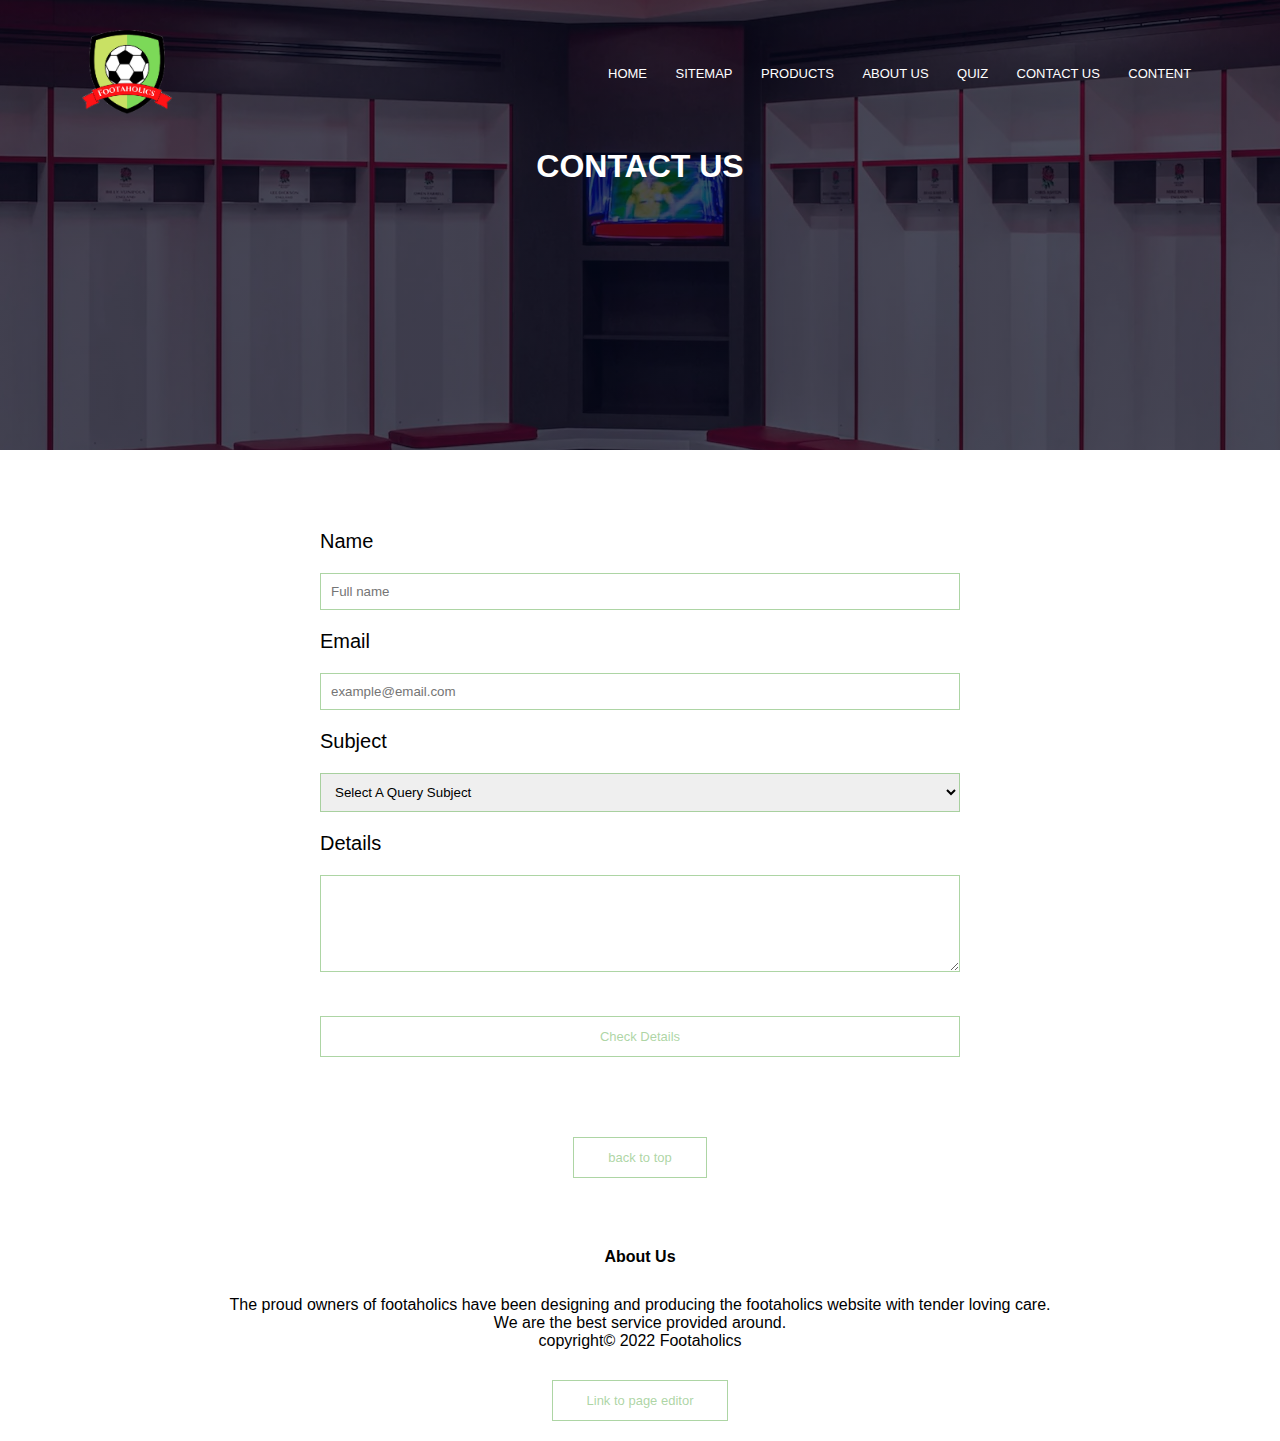
<file: query.html>
<!DOCTYPE html>
<html>

<head>
  <meta name="viewport" content="width=device-width, initial-scale=1.0">
  <title>Query Form</title>
  <link rel="stylesheet" href="query.css">
  <script>
    //validation process
    function getSelectedValue(selectList) {
      return selectList[selectList.selectedIndex].value;
    }
    function validateform() {
      function emailValidation(gmail) {
        return /^[^\s@]+@[^\s@]+\.[^\s@]+$/.test(gmail)
        }

      let name = document.forms["footballQuery"]["name"].value;
      if (name == null || name == "") {
        alert("Please enter your name");
        return false;
      }
      let customerEmail = document.forms["footballQuery"]["email"].value;
      if (customerEmail == "") {
        alert("Please write a valid email");
        return false;
      }
      if (emailValidation(customerEmail) == false){
                alert("Please enter a valid Email");
                return false;
            }
      let selectList = document.forms["footballQuery"]["subject"].value;
      if (selectList == "select"){
        alert("Please choose a subject");
        return false;
      }

      let details = document.forms["footballQuery"]["details"].value;
      if (details == null || details == "") {
        alert("please provide some details");
        return false;
      }
      
    }
  </script>
</head>

<body>
  <!--header-->
  <section class="sub-header">

    <nav>
      <a href="index.html"><img src="images/FootballLogo.png" alt="logo"></a>
      <div class="nav-links">
        <ul>
          <li><a href="index.html">HOME</a></li>
              <li><a href="https://w1824897.users.ecs.westminster.ac.uk/Webdev/Sitemap.html">SITEMAP</a></li>
              <li><a href="https://w1789487.users.ecs.westminster.ac.uk/webDev/Products.html">PRODUCTS</a></li>
              <li><a href="https://w1821973.users.ecs.westminster.ac.uk/WebDev/about.html">ABOUT US</a></li>
              <li><a href="https://w1821973.users.ecs.westminster.ac.uk/WebDev/Quiz.html">QUIZ</a></li>
              <li><a href="query.html">CONTACT US</a></li>
              <li><a href="content.html">CONTENT</a></li>
        </ul>
      </div>
    </nav>

    <h1>CONTACT US</h1>
  </section>


  <!--form-->
  <div class="contact-us">
    <!--start of contact class-->

    <form action="mailto:w1633664@westminster.ac.uk" enctype="text/plain" method="post" name="footballQuery">
      <div id="form">
        <!-- start of div form-->
        <label for="name"> Name</label>
        <input type="text" name="Name" id="name" placeholder="Full name ">
        <label for="email"> Email</label>
        <input type="email" name="email" id="email" placeholder="example@email.com">
        <label for="subject">Subject</label>
        <select name="Subject" id="subject">
          <option value="select">Select A Query Subject</option>
          <option value="Order Updates">Order Updates</option>
          <option value="Mising Products">Missing Products</option>
          <option value="Review">Review</option>
          <option value="Other">Other</option>
        </select>

        <label for="details">Details </label>
        <textarea name="details" id="details" cols="43" rows="5"></textarea>

        <button onclick=validateform() type="button" id="checkDetails" class="hero-btn" >Check Details</button>


      </div> <!-- end of div form -->


      <!--edit button-->

      <div id="edit">
        <!-- start of displayForm -->
        <p><u>Name</u> <span id="nameDisplay"></span></p>
        <p><u>Email</u> <span id="emailDisplay"></span></p>
        <p><u>Subject</u> <span id="subjectDisplay"></span></p>
        <p><u>Details</u> <span id="detailsDisplay"></span></p>

        <button type="button" id="editDetails" class="hero-btn">Edit Details</button>
        <button type="submit" class="hero-btn">Submit Details</button>


      </div>


    </form>
  </div>


  <!--start of javascript-->
  <script>
    // get the select list
    function getSelectedValue(selectList) {
      return selectList[selectList.selectedIndex].value;
    }
    //changing the input pages 
    document.getElementById("checkDetails").addEventListener("click", function () {
      let customerName = document.getElementById("name").value;
      document.getElementById("nameDisplay").innerHTML = customerName;
      let customerEmail = document.getElementById("email").value;
      document.getElementById("emailDisplay").innerHTML = customerEmail;
      let querySubject = getSelectedValue(document.getElementById("subject"));
      document.getElementById("subjectDisplay").innerHTML = querySubject;
      let queryDetail = document.getElementById("details").value;
      document.getElementById("detailsDisplay").innerHTML = queryDetail;

      //email validation
      function emailIsValid(gmail) {
                return /^[^\s@]+@[^\s@]+\.[^\s@]+$/.test(gmail)
            }

      // to check if the requirements have been met
      if (customerName != "" && customerEmail != "" && queryDetail != "" && emailIsValid(customerEmail) != false && querySubject != "select") {
        document.getElementById("form").style.display = "none";
        document.getElementById("edit").style.display = "block";
      }
    });
    document.getElementById("editDetails").addEventListener("click", function () {
      document.getElementById("form").style.display = "block";
      document.getElementById("edit").style.display = "none";
    });
  </script>



<!--back to top button-->
<div class="love2">
  <a href="#top" class="hero-btn">back to top</a>
</div>
<!-- footer-->
<section class="footer"> 
  <h4>About Us</h4>
  <p>The proud owners of footaholics have been designing and producing the footaholics website with tender loving care.
    <br>We are the best service provided around.</p>
    <p>copyright© 2022 Footaholics</p>
<!-- page editor button-->
</section>
<div class="love2">
  <a href="page-editor.html" class="hero-btn">Link to page editor</a>
  </div>

</body>

</html>
</file>
<file: query.css>
*{
  margin: 0;
  padding: 0;
  font-family:'Segoe UI', Tahoma, Geneva, Verdana, sans-serif;
  
}

html{
  scroll-behavior: smooth;
}

nav{
  display: flex;
  padding: 2% 6%;
  justify-content: space-between;
  align-items: center;
}
nav img{
 
  width:100px;
}
.nav-links{ 
  flex: 1;
  text-align: right;
}
.nav-links ul li { 
  list-style: none;
  display: inline-block;
  padding: 8px 12px; 
  position: relative;
}
.nav-links ul li a{
  color: white;
  text-decoration: none;
  font-size: 13px;

}
.nav-links ul li::after{
  content:'';
  width:0%;
  height: 2px;
  background: rgba(138, 195, 125,0.7);
  display: block;
  margin:auto;
  transition:0.5s;

}
.nav-links ul li:hover::after{
  width: 100%;

}
 
.hero-btn{
  display: inline-block;
  text-decoration: none;
  color: rgba(138, 195, 125,0.7);
  border: 1px solid rgba(138, 195, 125,0.7);
  padding: 12px 34px;
  font-size: 13px;
  background: transparent;
  position: relative;
  cursor: pointer;
}
.hero-btn:hover{
  color: white;
  border: 1px solid rgba(138, 195, 125,0.7);
  background: rgba(138, 195, 125,0.7);
  transition: 0.5s;
}

/*-- footer--*/



/* subheader*/
.sub-header{
  height: 50vh;
  background-image: linear-gradient(rgba(4,9,30,0.7), rgba(4,9,30,0.7)), url(images/change.webp);
  background-position: 40% 60%;
  text-align:center;
  color: #fff;
}
/* --query from*/

.contact-us{
  width:50%;
  margin: auto;
  padding: 80px 0px;

}

/*--*/




label{
  font-size: 20px;
 
  margin-bottom: 20px;
  color: black;
  font-weight: 400;
}

  input,  textarea, select{
  width: 100%;
  padding: 10px;
  margin-top: 20px;
  margin-bottom: 20px;
  outline: none;
  border: 1px solid rgba(138, 195, 125,0.7);
  box-sizing: border-box;
}

 button{
  margin-top: 20px;
  width: 100%;
  font-size: 1.2em;
}




/*-- button to edit styling*/

 #edit{
   display: none;
  width: 100%;
  margin: auto;
  text-align: center;
  padding: 80px 0px;
  box-sizing: border-box;
  border: 1px solid rgba(138, 195, 125,0.7);
  border-radius: 20px 
 }  
 #edit p{
   display: block;
  width: 300px;
  font-size: 20px;
  margin-top: 10px;
  margin-bottom: 10px;
  margin-left: 200px;
  color: black;
  font-size: 1em;
  font-weight: 200;
  text-align: justify;
 }
#edit button{ 
  position: relative;
  top: 70px;
  margin: 30px;
  width: 250px;
  height: 40px;  
}
#edit div{
  display: flex;
  align-items: center;
  margin-bottom: 40px;
}

.love2{ 
  margin-bottom:20px;
  text-align: center;
}
.footer{
  width: 100%;
  text-align: center;
  padding: 30px 0;
}
.footer h4{
  margin-bottom: 30px;
  margin-top: 20px;
  font-weight: 600;
}
</file>
